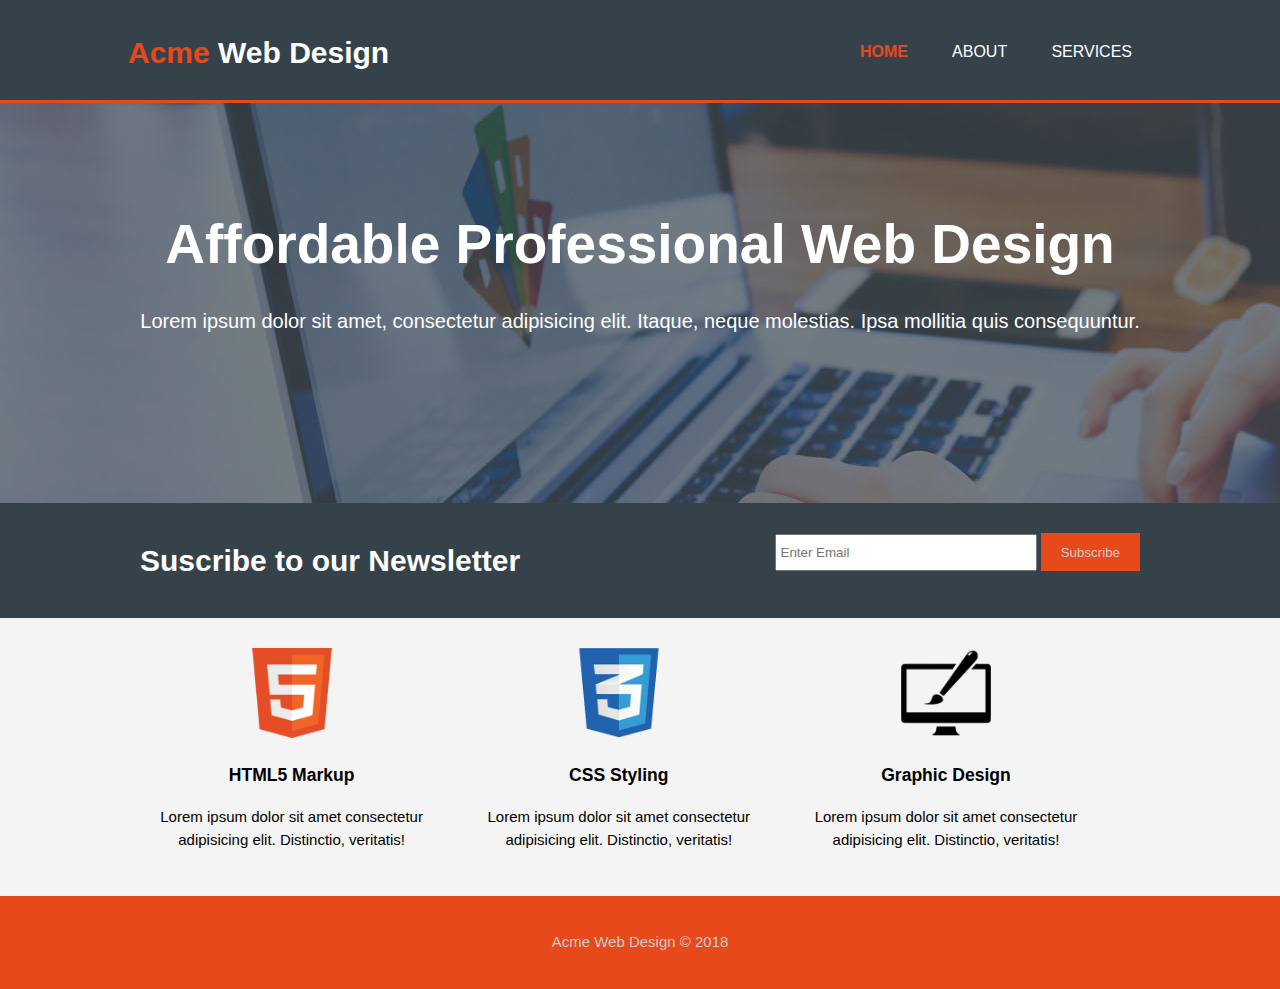
<file: index.html>
<!DOCTYPE html>
<html lang="en">
<head>
  <meta charset="UTF-8">
  <meta name="viewport" content="width=device-width, initial-scale=1.0">
  <meta http-equiv="X-UA-Compatible" content="ie=edge">
  <title>Acme Web Design | Welcome</title>
  <link rel="stylesheet" href="./css/style.css">
</head>
<body>
  <header>
    <div class="container">
      <div id="branding">
        <h1><span class="highlight">Acme</span> Web Design</h1>
      </div>
      
      <nav>
        <ul>
          <li class="current"><a href="index.html">Home</a></li>
          <li><a href="about.html">About</a></li>
          <li><a href="services.html">Services</a></li>
        </ul>
      </nav>
    </div>
  </header>

  <section id="showcase">
    <div class="container">
      <h1>Affordable Professional Web Design</h1>
      <p>Lorem ipsum dolor sit amet, consectetur adipisicing elit. Itaque, neque molestias. Ipsa mollitia quis consequuntur.</p>
    </div>
  </section>

  <section id="newsletter">
    <div class="container">
      <h1>Suscribe to our Newsletter</h1>

      <form action="process.php">
        <input type="email" placeholder="Enter Email">
        <button type="submit" class="button_1">Subscribe</button>
      </form>
    </div>
  </section>

  <section id="boxes">
    <div class="container">
      <div class="box">
        <img src="./img/logo_html.png" alt="">
        <h3>HTML5 Markup</h3>
        <p>Lorem ipsum dolor sit amet consectetur adipisicing elit. Distinctio, veritatis!</p>
      </div>
      <div class="box">
          <img src="./img/logo_css.png" alt="">
          <h3>CSS Styling</h3>
        <p>Lorem ipsum dolor sit amet consectetur adipisicing elit. Distinctio, veritatis!</p>
      </div>
      <div class="box">
          <img src="./img/logo_brush.png" alt="">
          <h3>Graphic Design</h3>
        <p>Lorem ipsum dolor sit amet consectetur adipisicing elit. Distinctio, veritatis!</p>
      </div>

    </div>
  </section>

  <footer>
    <p>Acme Web Design &copy; 2018</p>
  </footer>
</body>
</html>
</file>
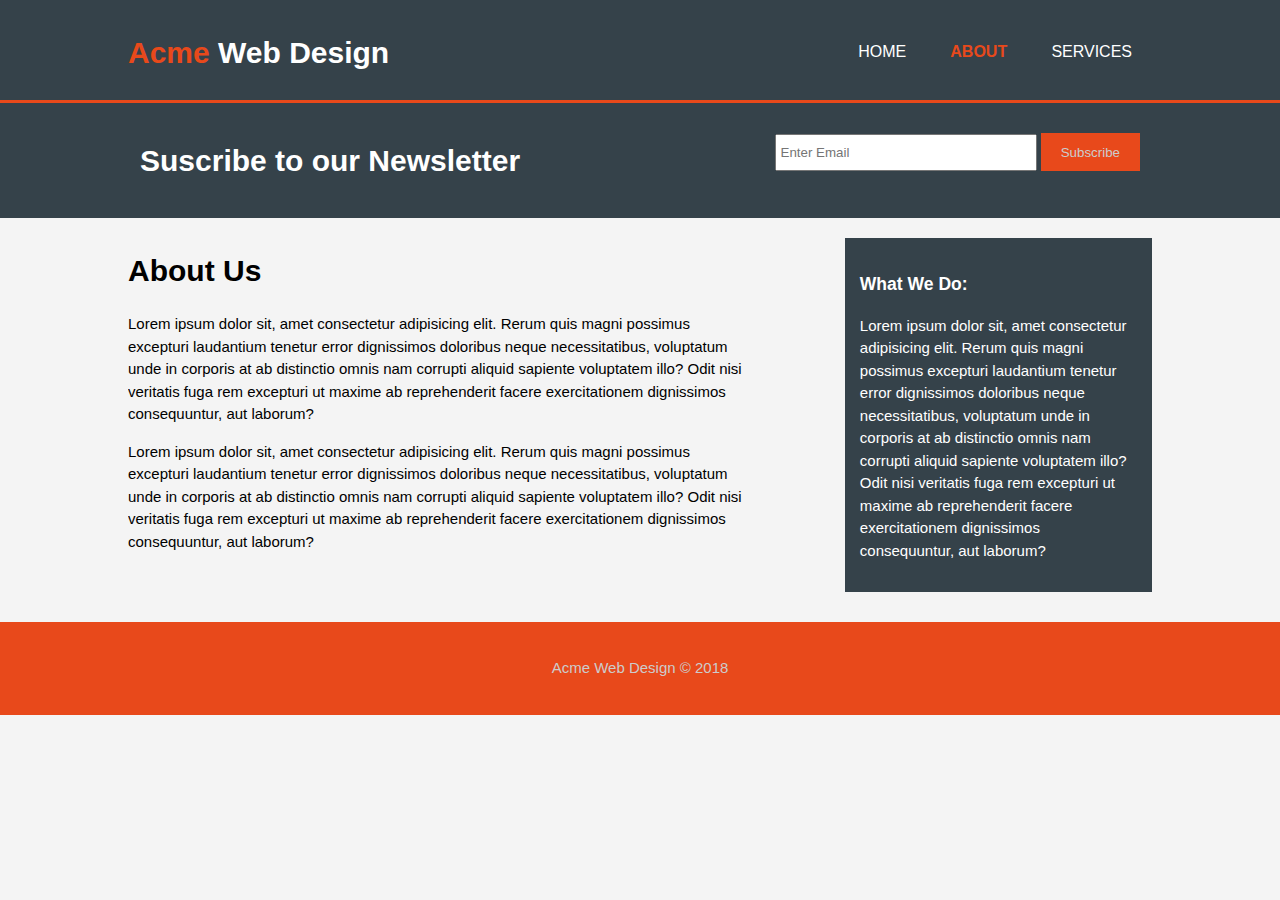
<file: about.html>
<!DOCTYPE html>
<html lang="en">
<head>
  <meta charset="UTF-8">
  <meta name="viewport" content="width=device-width, initial-scale=1.0">
  <meta http-equiv="X-UA-Compatible" content="ie=edge">
  <title>Acme Web Design | Services</title>
  <link rel="stylesheet" href="./css/style.css">
</head>
<body>
  <header>
    <div class="container">
      <div id="branding">
        <h1><span class="highlight">Acme</span> Web Design</h1>
      </div>
      
      <nav>
        <ul>
          <li><a href="index.html">Home</a></li>
          <li class="current"><a href="about.html">About</a></li>
          <li><a href="services.html">Services</a></li>
        </ul>
      </nav>
    </div>
  </header>

  <section id="newsletter">
    <div class="container">
      <h1>Suscribe to our Newsletter</h1>

      <form action="process.php">
        <input type="email" placeholder="Enter Email">
        <button type="submit" class="button_1">Subscribe</button>
      </form>
    </div>
  </section>

  <section id="main">
    <div class="container">
      <article id="main-col">
        <h1 class="page-title">About Us</h1>
        <p>Lorem ipsum dolor sit, amet consectetur adipisicing elit. Rerum quis magni possimus excepturi laudantium tenetur error dignissimos doloribus neque necessitatibus, voluptatum unde in corporis at ab distinctio omnis nam corrupti aliquid sapiente voluptatem illo? Odit nisi veritatis fuga rem excepturi ut maxime ab reprehenderit facere exercitationem dignissimos consequuntur, aut laborum?</p>
        <p>Lorem ipsum dolor sit, amet consectetur adipisicing elit. Rerum quis magni possimus excepturi laudantium tenetur error dignissimos doloribus neque necessitatibus, voluptatum unde in corporis at ab distinctio omnis nam corrupti aliquid sapiente voluptatem illo? Odit nisi veritatis fuga rem excepturi ut maxime ab reprehenderit facere exercitationem dignissimos consequuntur, aut laborum?</p>
      </article>

      <aside id="sidebar">
        <div class="dark">
            <h3>What We Do:</h3>
            <p>Lorem ipsum dolor sit, amet consectetur adipisicing elit. Rerum quis magni possimus excepturi laudantium tenetur error dignissimos doloribus neque necessitatibus, voluptatum unde in corporis at ab distinctio omnis nam corrupti aliquid sapiente voluptatem illo? Odit nisi veritatis fuga rem excepturi ut maxime ab reprehenderit facere exercitationem dignissimos consequuntur, aut laborum?</p>
        </div>
      </aside>

    </div>
  </section>

  <footer>
    <p>Acme Web Design &copy; 2018</p>
  </footer>
</body>
</html>
</file>
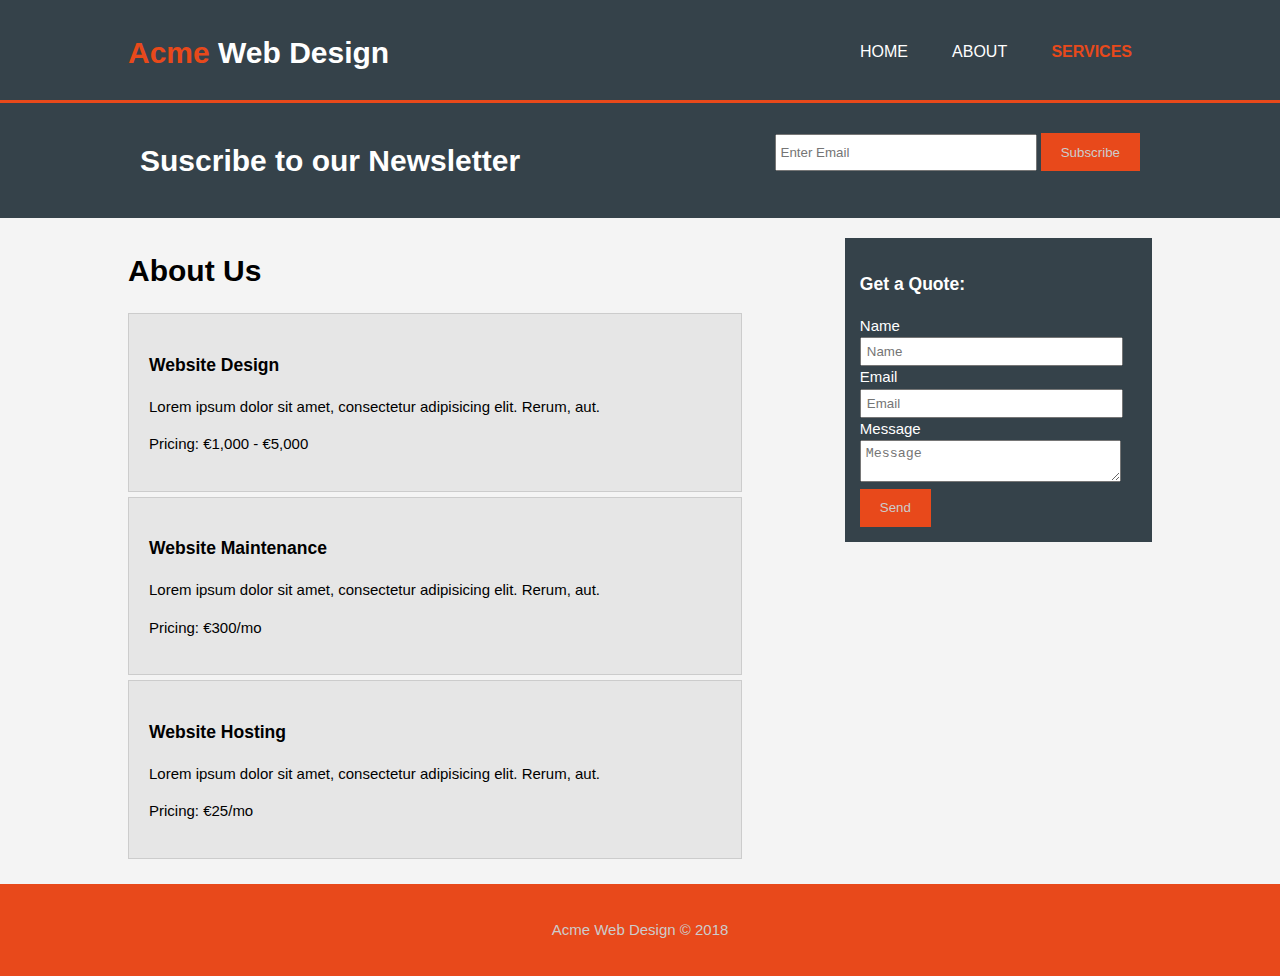
<file: services.html>
<!DOCTYPE html>
<html lang="en">
<head>
  <meta charset="UTF-8">
  <meta name="viewport" content="width=device-width, initial-scale=1.0">
  <meta http-equiv="X-UA-Compatible" content="ie=edge">
  <title>Acme Web Design | About</title>
  <link rel="stylesheet" href="./css/style.css">
</head>
<body>
  <header>
    <div class="container">
      <div id="branding">
        <h1><span class="highlight">Acme</span> Web Design</h1>
      </div>
      
      <nav>
        <ul>
          <li><a href="index.html">Home</a></li>
          <li><a href="about.html">About</a></li>
          <li class="current"><a href="services.html">Services</a></li>
        </ul>
      </nav>
    </div>
  </header>

  <section id="newsletter">
    <div class="container">
      <h1>Suscribe to our Newsletter</h1>

      <form action="process.php">
        <input type="email" placeholder="Enter Email">
        <button type="submit" class="button_1">Subscribe</button>
      </form>
    </div>
  </section>

  <section id="main">
    <div class="container">
      <article id="main-col">
        <h1 class="page-title">About Us</h1>
        <ul id="services">
          <li>
            <h3>Website Design</h3>
            <p>Lorem ipsum dolor sit amet, consectetur adipisicing elit. Rerum, aut.</p>
            <p>Pricing: €1,000 - €5,000</p>
          </li>

          <li>
            <h3>Website Maintenance</h3>
            <p>Lorem ipsum dolor sit amet, consectetur adipisicing elit. Rerum, aut.</p>
            <p>Pricing: €300/mo</p>
          </li>
          
          <li>
            <h3>Website Hosting</h3>
            <p>Lorem ipsum dolor sit amet, consectetur adipisicing elit. Rerum, aut.</p>
            <p>Pricing: €25/mo</p>
          </li>
        </ul>
      </article>

      <aside id="sidebar">
        <div class="dark">
            <h3>Get a Quote:</h3>

            <form class="quote">
              <div>
                  <label>Name</label><br>
                  <input type="text" placeholder="Name">
              </div>
              <div>
                  <label>Email</label><br>
                  <input type="email" placeholder="Email">
              </div>
              <div>
                  <label>Message</label><br>
                  <textarea placeholder="Message"></textarea>
              </div>
              <button class="button_1" type="submit">Send</button>
            </form>
        </div>
      </aside>

    </div>
  </section>

  <footer>
    <p>Acme Web Design &copy; 2018</p>
  </footer>
</body>
</html>
</file>
<file: css/style.css>
body {
  /* font-family: Arial, Helvetica, sans-serif;
  font-size: 15px;
  line-height: 1.5; */

  font: 15px/1.5 Arial, Helvetica, sans-serif; 
  padding: 0;
  margin: 0;
  background-color: #f4f4f4;
}

/* Global */
.container {
  width: 80%;
  margin: auto;
  overflow: hidden;
}

ul {
  padding: 0;
  margin: 0;
}

.button_1 {
  height: 38px;
  background: #e8491b;
  border: none;
  padding-left: 20px;
  padding-right: 20px;
  color: #ccc;
}

.dark {
  padding: 15px;
  background: #35424a;
  color: #fff;
  margin-top: 10px;
  margin-bottom: 10px;
}

/* Header */
header {
  background: #35424a;
  color: #fff;
  padding-top: 30px;
  min-height: 70px;
  border-bottom: #e8491b 3px solid;
}

header a {
  color: #fff;
  text-decoration: none;
  text-transform: uppercase;
  font-size: 16px;
}

header li {
  /* float: left; */
  display: inline;
  padding: 0 20px 0 20px; /* top right bottom left */
}

header #branding {
  float: left;
}

header #branding h1 {
  margin: 0;
}

header nav {
  float: right;
  margin-top: 10px;
}

header .highlight, header .current a {
  color: #e8491b;
  font-weight: bold;
}

header a:hover {
  color: #ccc;
  font-weight: bold;
}

/* Showcase */
#showcase {
  min-height: 400px;
  background: url("../img/showcase.jpg") no-repeat 0 -400px;
  text-align: center;
  color: #fff;
}

#showcase h1 {
  margin-top: 100px;
  font-size: 55px;
  margin-bottom: 10px;
}

#showcase p {
  font-size: 20px;
}

/* Newsletter */
#newsletter {
  padding: 15px;
  color: #fff;
  background: #35424a;
}

#newsletter h1 {
  float: left;
}

#newsletter form {
  float: right;
  margin-top: 15px;
}

#newsletter input[type="email"] {
  padding: 4px;
  height: 25px;
  width: 250px;
}

/* Boxes */
#boxes {
  margin-top: 20px;
}

#boxes .box {
  float: left;
  text-align: center;
  width: 30%;
  padding: 10px;
}

#boxes .box img {
  width: 90px;
}

/* Sidebar */
aside#sidebar {
  float: right;
  width: 30%;
  margin-top: 10px;
}

aside#sidebar .quote input,
aside#sidebar .quote textarea {
  width: 90%;
  padding: 5px;
}

/* Main-col */
article#main-col {
  float: left;
  width: 60%;
  margin-top: 10px;
}

footer {
  margin-top: 20px;
  padding: 20px;
  color: #ccc;
  background: #e8491b;
  text-align: center;
}

/* Services */
ul#services li {
  list-style: none;
  padding: 20px;
  border: #ccc 1px solid;
  margin-bottom: 5px;
  background: #e6e6e6;
}

@media(max-width: 768px) {
	/*body {
		display: none;
	}*/
	
	header #branding, 
	header nav, 
	header nav li, 
	#newsletter h1, 
	#newsletter form,
	#boxes .box, article#main-col, 
	aside#sidebar {
		float: none;
		text-align: center;
		width: 100%;
	}
	
	header {
		padding-bottom: 20px;
	}
	
	#showcase h1 {
		margin-top: 40px;
	}
	
	#newsletter button, 
	.quote button {
		display: block;
		width: 100%;
	}
	
	#newsletter form input[type="email"], 
	.quote input, 
	.quote textarea {
		width: 100%;
		margin-bottom: 5px;
	}
}

/*@media (max-width: 360px)
and (orientation: portrait) {
  header li {
  display: block;
  float: none;
  font-size: 20px;
  font-weight: bold;
}*/

@media only screen and (min-device-width : 360px) and (max-device-width : 598px) {
  header li {
		display: block;
		float: none;
		font-size: 20px;
		font-weight: bold;
  }
}
</file>
